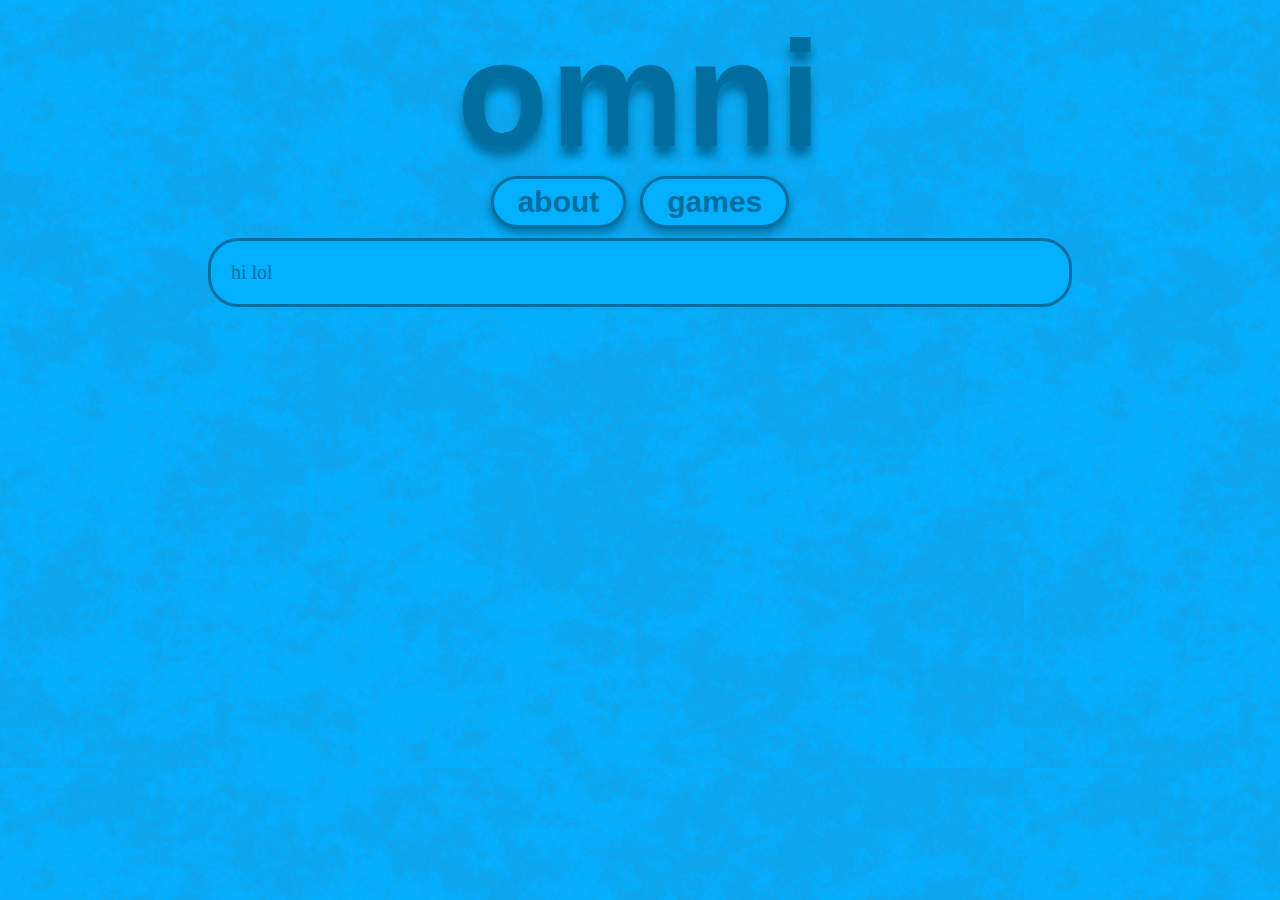
<file: index.html>
<!DOCTYPE html PUBLIC "-//W3C//DTD XHTML 1.0 Strict//EN" "http://www.w3.org/TR/xhtml1/DTD/xhtml1-strict.dtd">
<html xmlns="http://www.w3.org/1999/xhtml" xml:lang="en" lang="en">
	<head>
		<link rel="stylesheet" type="text/css" href="style2.css">
		<title>Omnipotent Potato - Profile</title>
		<meta http-equiv="Content-Type" content="text/html; charset=UTF-8"/>
		<meta name="description" content="This is a default index page for a new domain."/>
	</head>
	<body>
		<script src="mainjs.js"></script>
		<h1>omni</h1>
		<h2 id ="about" class="navButton" onclick = "aboutClick()">about</h2>
		<!--<h2 id="links" class="navButton" onclick = "linksClick()">links</h2>-->
		<h2 id="games" class="navButton" onclick = "gamesClick()">games</h2>
		<p id="text" class="animated fadeInDown" style="border:3px; border-style:solid; border-radius: 30px; border-color:#026e9f; padding: 1em; background-color: #03b0ff;">
			hi lol
		</p>
	</body>
</html>
</file>
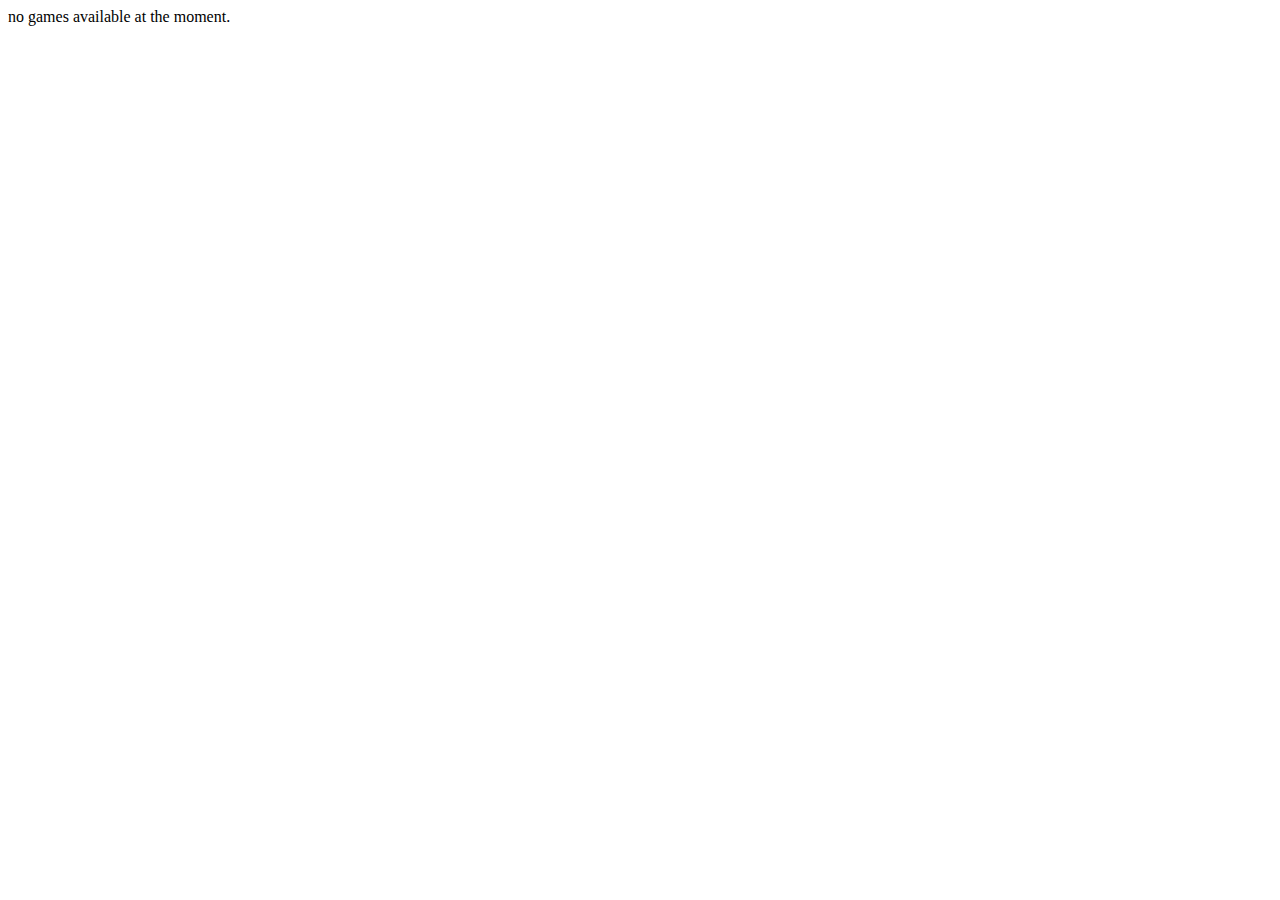
<file: gamespage.html>
<!--<img src='riskyremap/thumbnail.png' alt='risky remap thumbnail' style='float:left'><a href='riskyremap/index.html'>Risky Remap </a>-->
<!DOCTYPE html PUBLIC "-//W3C//DTD XHTML 1.0 Strict//EN" "http://www.w3.org/TR/xhtml1/DTD/xhtml1-strict.dtd">
<html xmlns="http://www.w3.org/1999/xhtml" xml:lang="en" lang="en">
	<head>
		<title></title>
		<link rel="stylesheet" type="text/css" href="gamepagestyle.css">
		<meta http-equiv="Content-Type" content="text/html; charset=UTF-8"/>
		<meta name="description" content="This is a default index page for a new domain."/>
	</head>
	<body>
    <!--<a target='_blank' href='games/riskyremap/index.html'><img src='riskyremap/rrthumb.png' id='gameslist' alt='risky remap thumbnail' style='float: center'></a>-->
		no games available at the moment.
	</body>
</html>
</file>
<file: gamepagestyle.css>
#gameslist {
	-webkit-filter: brightness(100%);
	-webkit-filter: saturate(100%);
}
#gameslist:hover {
	-webkit-filter: brightness(150%);
	-webkit-filter: saturate(500%);
}
</file>
<file: style2.css>
@import url("animate.css");

body {
	font-size: 50px;
	color:#026e9f;
	font-family: 'arial';
	background-color:#03b0ff;
	background-image: url('images/background.png');
	text-align: center;

}

h1 {
	font-size:150px; 
	letter-spacing: 2px;
	font-family: 'arial';
	color:#026e9f;
	text-align: center;
	margin: 5px 0 -35px 0;
	text-shadow: 0 10px 10px;
}
h2 {
	font-size:250px; 
	font-family: 'arial';
	color:#026e9f;
	text-align: center;
}
h3 {
	font-size:50px; 
	font-family: 'arial';
	color:#026e9f;
	text-align: center;
}

p {
	overflow:hidden;
	font-size:20px; 
	font-family: 'georgia';
	color:#026e9f;
	text-align: left;
	margin: 5px 200px 5px 200px;
}

a:link    {color:#1b76a0; background-color:transparent; text-decoration:none}
a:visited {color:#1b76a0; background-color:transparent; text-decoration:none}
a:hover   {color:#1b76a0; background-color:transparent; text-decoration:underline}
a:active  {color:#1b76a0; background-color:transparent; text-decoration:underline}

.navButton {
	background-color:#03b0ff;
	/*-moz-border-radius:6px;
	-webkit-border-radius:6px;*/
	border-radius:30px;
	border:3px solid #026e9f;
	cursor:pointer;
	color:#026e9f;
	font-family: arial;
	font-size:30px;
	font-weight:bold;
	padding:6px 24px;
	text-decoration:none;
	text-align: center;
	margin: 30px 0 5px 0;
	display:inline-block;
	transition: color 0.5s, background-color 0.2s;
	transition-timing-function: ease-in-out; 
	box-shadow: 0 5px 10px;
}
.navButton:hover {
	text-decoration:none;
	position:relative;
	color:#03b0ff;
	background-color:#026e9f;
}
.navButton:active {
	position:relative;
	top:2px;
}
</file>
